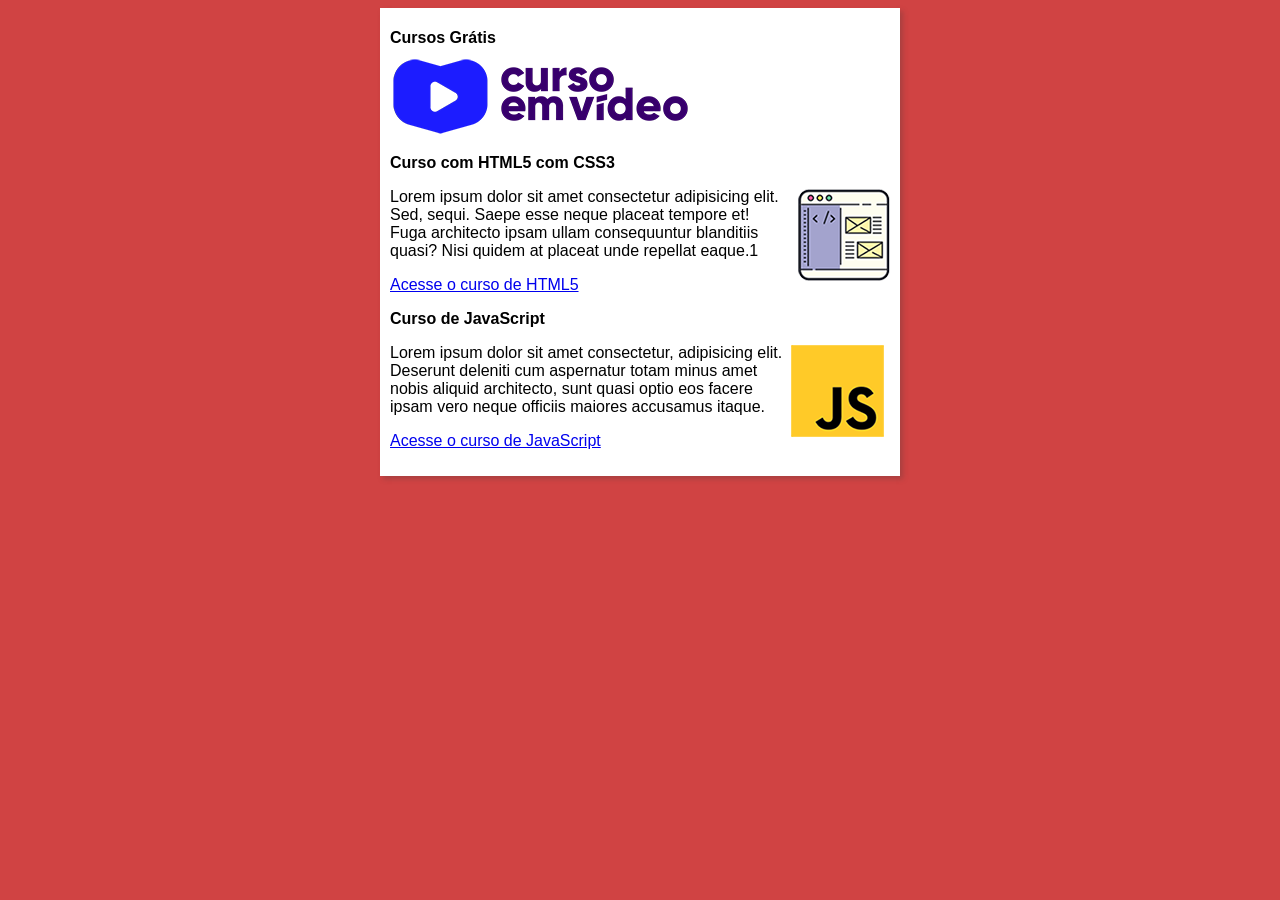
<file: index.html>
<!DOCTYPE html>
<html lang="pt-br">
<head>
    <meta charset="UTF-8">
    <meta name="viewport" content="width=device-width, initial-scale=1.0">
    <title>Curso em Video</title>
    <link rel="stylesheet" href="estilos/style.css">
</head>
<body>
    <main>
        <header>
            <h1>Cursos Grátis</h1>
            <img src="imagens/curso-em-video-cor.png" alt="Curso em Vídeo">
        </header>

            <article>
                <h2>Curso com HTML5 com CSS3</h2>
                <img class="lado" src="imagens/curso-html-css.png" alt="Curso de HTML">   
                <p>Lorem ipsum dolor sit amet consectetur adipisicing elit. Sed, sequi. Saepe esse neque placeat tempore et! Fuga architecto ipsam ullam consequuntur blanditiis quasi? Nisi quidem at placeat unde repellat eaque.1</p>
                <p><a href="curso de html.html">Acesse o curso de HTML5</a></p>
            </article>

            <article>
                <h2>Curso de JavaScript</h2>
                <img class="lado" src="imagens/curso-javascript.png" alt="Curso de JavaScript">
                <p>Lorem ipsum dolor sit amet consectetur, adipisicing elit. Deserunt deleniti cum aspernatur totam minus amet nobis aliquid architecto, sunt quasi optio eos facere ipsam vero neque officiis maiores accusamus itaque.</p>
                <p><a href="curso de javascript.html">Acesse o curso de JavaScript</a></p>
            </article>
    </main>
</body>
</html>
</file>
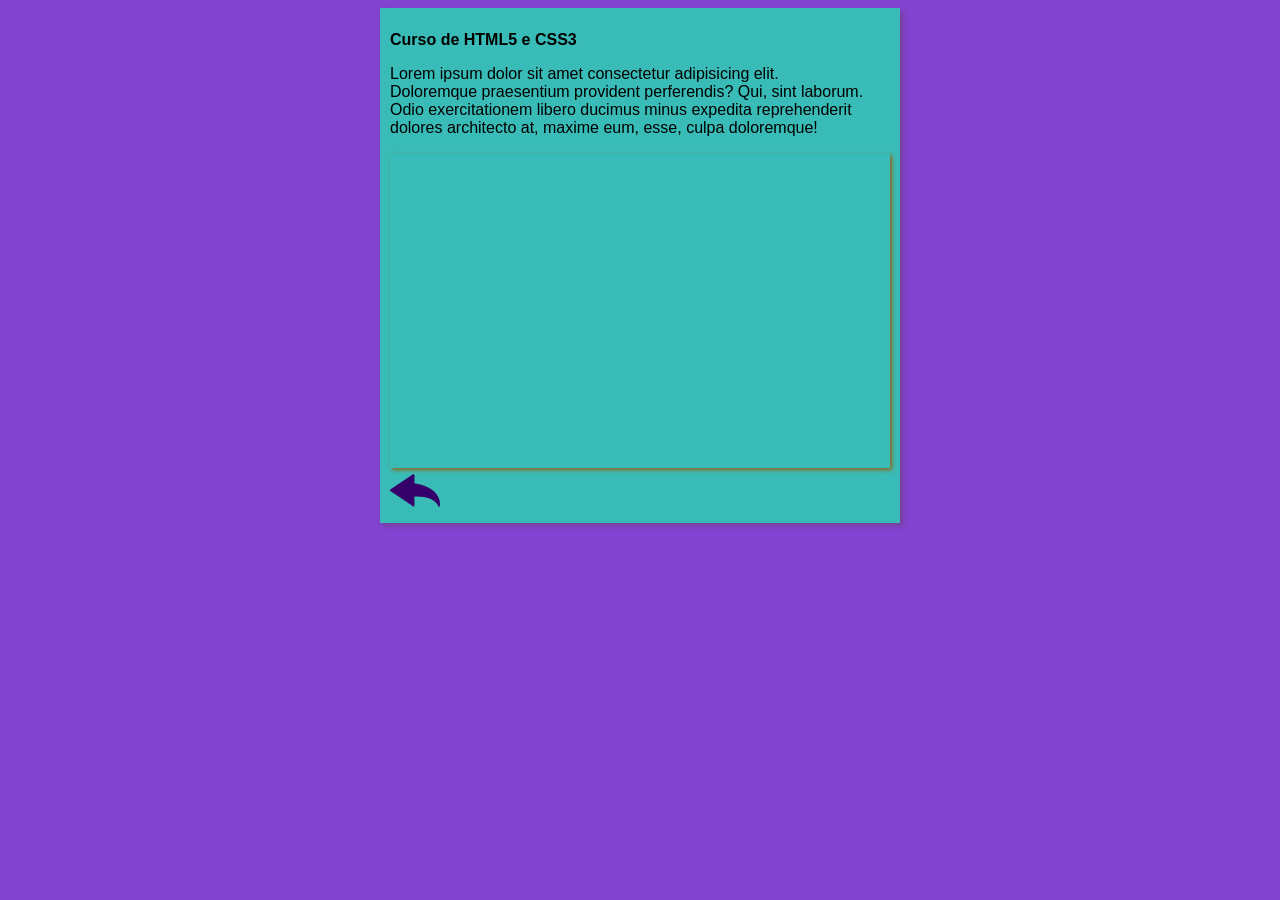
<file: curso de html.html>
<!DOCTYPE html>
<html lang="en">
<head>
    <meta charset="UTF-8">
    <meta name="viewport" content="width=device-width, initial-scale=1.0">
    <title>Document</title>
    <link rel="stylesheet" href="estilos/page html e js.css">
</head>
<body>
    <main>
        <article>
            <h1>Curso de HTML5 e CSS3</h1>
            <p>Lorem ipsum dolor sit amet consectetur adipisicing elit.<br> Doloremque praesentium provident perferendis? Qui, sint laborum.<br> Odio exercitationem libero ducimus minus expedita reprehenderit dolores architecto at, maxime eum, esse, culpa doloremque!</p>

            <iframe width="560" height="315" src="https://www.youtube.com/embed/Ejkb_YpuHWs?si=RNr_niCvsOEwWkqR&amp;controls=0" title="YouTube video player" frameborder="0" allow="accelerometer; autoplay; clipboard-write; encrypted-media; gyroscope; picture-in-picture; web-share" referrerpolicy="strict-origin-when-cross-origin" allowfullscreen></iframe>
            <br>
            <a href="index.html"><img src="imagens/btn-back.png" alt="Voltar"></a> 
        </article>
    </main>
</body>
</html>
</file>
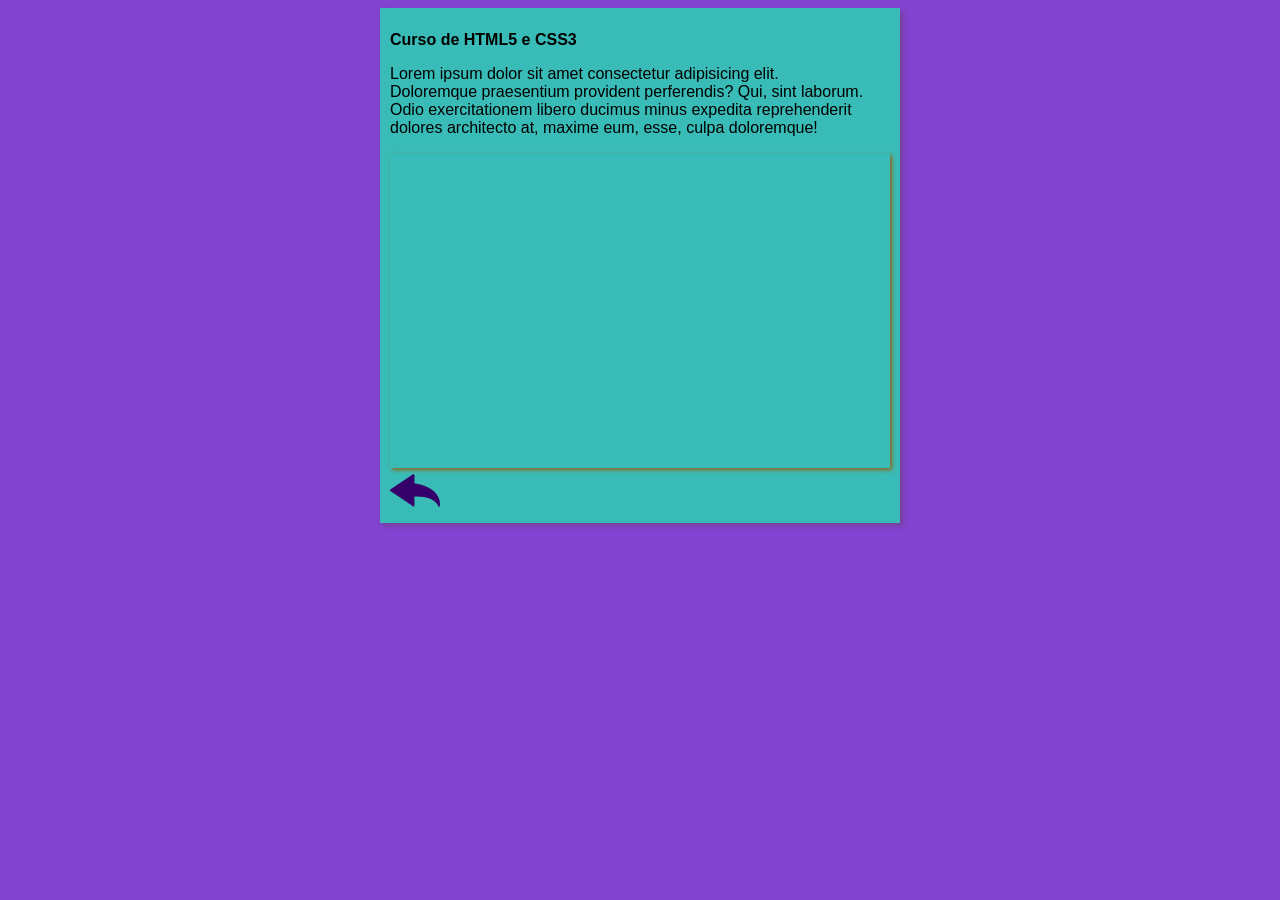
<file: curso de javascript.html>
<!DOCTYPE html>
<html lang="en">
<head>
    <meta charset="UTF-8">
    <meta name="viewport" content="width=device-width, initial-scale=1.0">
    <title>Document</title>
    <link rel="stylesheet" href="estilos/page html e js.css">
</head>
<body>
    <main>
        <article>
            <h1>Curso de HTML5 e CSS3</h1>
            <p>Lorem ipsum dolor sit amet consectetur adipisicing elit.<br> Doloremque praesentium provident perferendis? Qui, sint laborum.<br> Odio exercitationem libero ducimus minus expedita reprehenderit dolores architecto at, maxime eum, esse, culpa doloremque!</p>

            <iframe width="560" height="315" src="https://www.youtube.com/embed/Ptbk2af68e8?si=0Q7yw6O9YOZuBrt_&amp;controls=0" title="YouTube video player" frameborder="0" allow="accelerometer; autoplay; clipboard-write; encrypted-media; gyroscope; picture-in-picture; web-share" referrerpolicy="strict-origin-when-cross-origin" allowfullscreen></iframe>
            <br>
            <a href="index.html"><img src="imagens/btn-back.png" alt="Voltar"></a> 
        </article>
    </main>
</body>
</html>
</file>
<file: estilos/style.css>
*{
    font-family: Arial, Helvetica, sans-serif;
    font-size: 16px;
}

body {
    background-color: rgb(208, 67, 67);
}

main {
    background-color: white;
    width: 500px;
    margin: auto;
    padding: 10px;
    box-shadow: 3px 3px 5px rgba(102, 59, 59, 0.374);
}

img.lado {
    float: right;
}
</file>
<file: estilos/page html e js.css>
*{
    font-family: Arial, Helvetica, sans-serif;
    font-size: 16px;
}

body {
    background-color: rgb(130, 67, 208);
}

main {
    background-color: rgb(57, 188, 183);
    width: 500px;
    margin: auto;
    padding: 10px;
    box-shadow: 3px 3px 5px rgba(102, 59, 59, 0.374);
}

img.lado {
    float: right;
}

iframe {
    width: 500px;
    margin: auto;
    padding: auto;
    box-shadow: 2px 2px 4px rgb(147, 100, 23);
}
</file>
